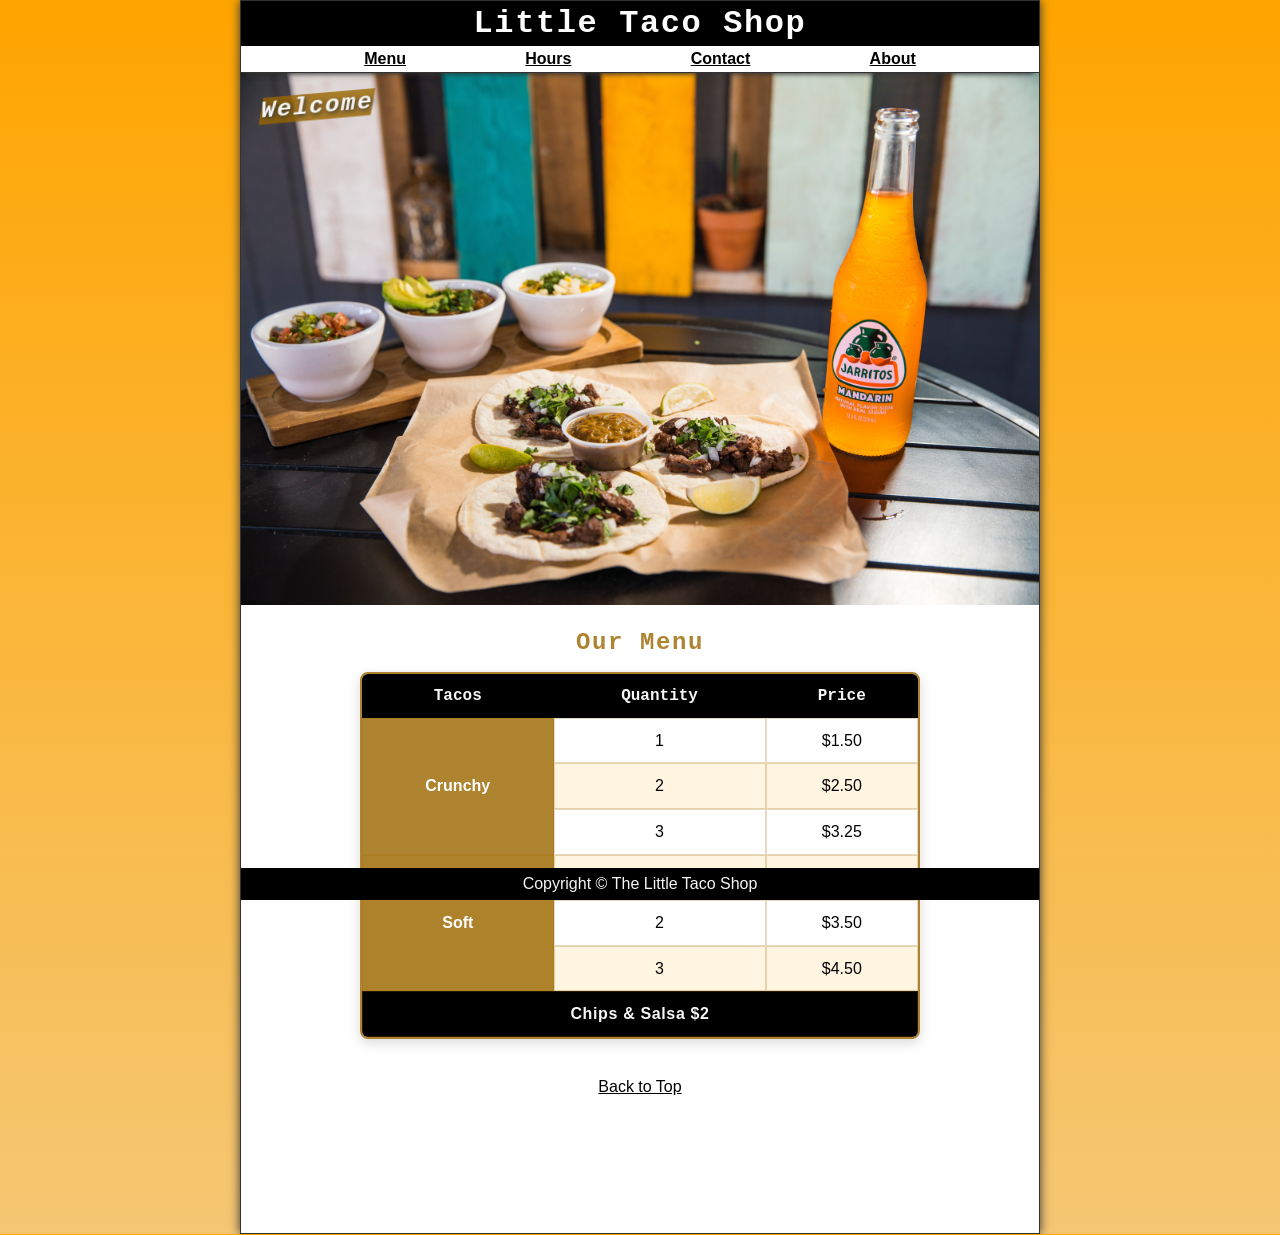
<file: CSS Project/index.html>
<!DOCTYPE html>
<html lang="en">

<head>
    <meta charset="UTF-8">
    <meta name="author" content="ADITYA">
    <meta name="decripstion" content="The official website for The Little Taco Shop">
    <meta name="viewport" content="width=device-width, initial-scale=1.0">
    <link rel="stylesheet" href="style.css">
    <link rel="icon" href="./img/favicon.ico">
    <title>The Little Taco Shop</title>
</head>

<body>
    <header class="header">
        <!-- Title -->
        <h1 class="header__h1">Little Taco Shop</h1>
        <nav class="header__nav">
            <ul class="header__ul">

                <li><a href="#menu">Menu</a></li>

                <li><a href="hour.html" target="_blank">Hours</a></li>

                <li><a href="contact.html" target="_blank">Contact</a></li>

                <li><a href="about.html" target="_blank">About</a></li>
            </ul>
        </nav>
    </header>

    <section class="hero">
        <h2 class="hero__h2">Welcome</h2>
        <figure>
            <img src="./img/tacos_and_drink_1000x667.png" alt="This image is shows tacos and drink on table">
            <figcaption class="offscreen">Tacos and a Drink</figcaption>
        </figure>
    </section>
    <main class="main">
        <article id="menu" class="main__article menu">
            <h2 id="menu_heading">Our Menu</h2>
            <table class="menu_container">
                <caption class="offscreen">Our Tacos</caption>
                <thead>
                <tr>
                    <th class="menu_header">Tacos</th>
                    <th class="menu_header">Quantity</th>
                    <th class="menu_header">Price</th>
                </tr>
                </thead>
                <tbody>
                <tr>
                    <td class="menu_item menu_c" rowspan="3">Crunchy</td>
                    <td class="menu_item">1</td>
                    <td class="menu_item">$1.50</td>
                </tr>
                <tr>
                    <td class="menu_item">2</td>
                    <td class="menu_item">$2.50</td>
                </tr>
                <tr>
                    <td class="menu_item">3</td>
                    <td class="menu_item">$3.25</td>
                </tr>
                <tr>
                    <td class="menu_item menu_s" rowspan="3">Soft</td>
                    <td class="menu_item">1</td>
                    <td class="menu_item">$2.00</td>
                </tr>
                <tr>
                    <td class="menu_item">2</td>
                    <td class="menu_item">$3.50</td>
                </tr>
                <tr>
                    <td class="menu_item">3</td>
                    <td class="menu_item">$4.50</td>
                </tr>
                <tr>
                    <td class="menu_item menu_cs" colspan="3">Chips &amp; Salsa $2</td>
                </tr>
                </tbody>
            </table>
            <br><br>
            <p class="center">
            <a  href="#">Back to Top</a>
            </p>
        </article>
    </main>
    <footer class="footer">
        <p>
            <span class="nowrap">Copyright &copy; </span>
            <span class="nowrap">The Little Taco Shop</span>
        </p>
    </footer>

</body>

</html>
</file>
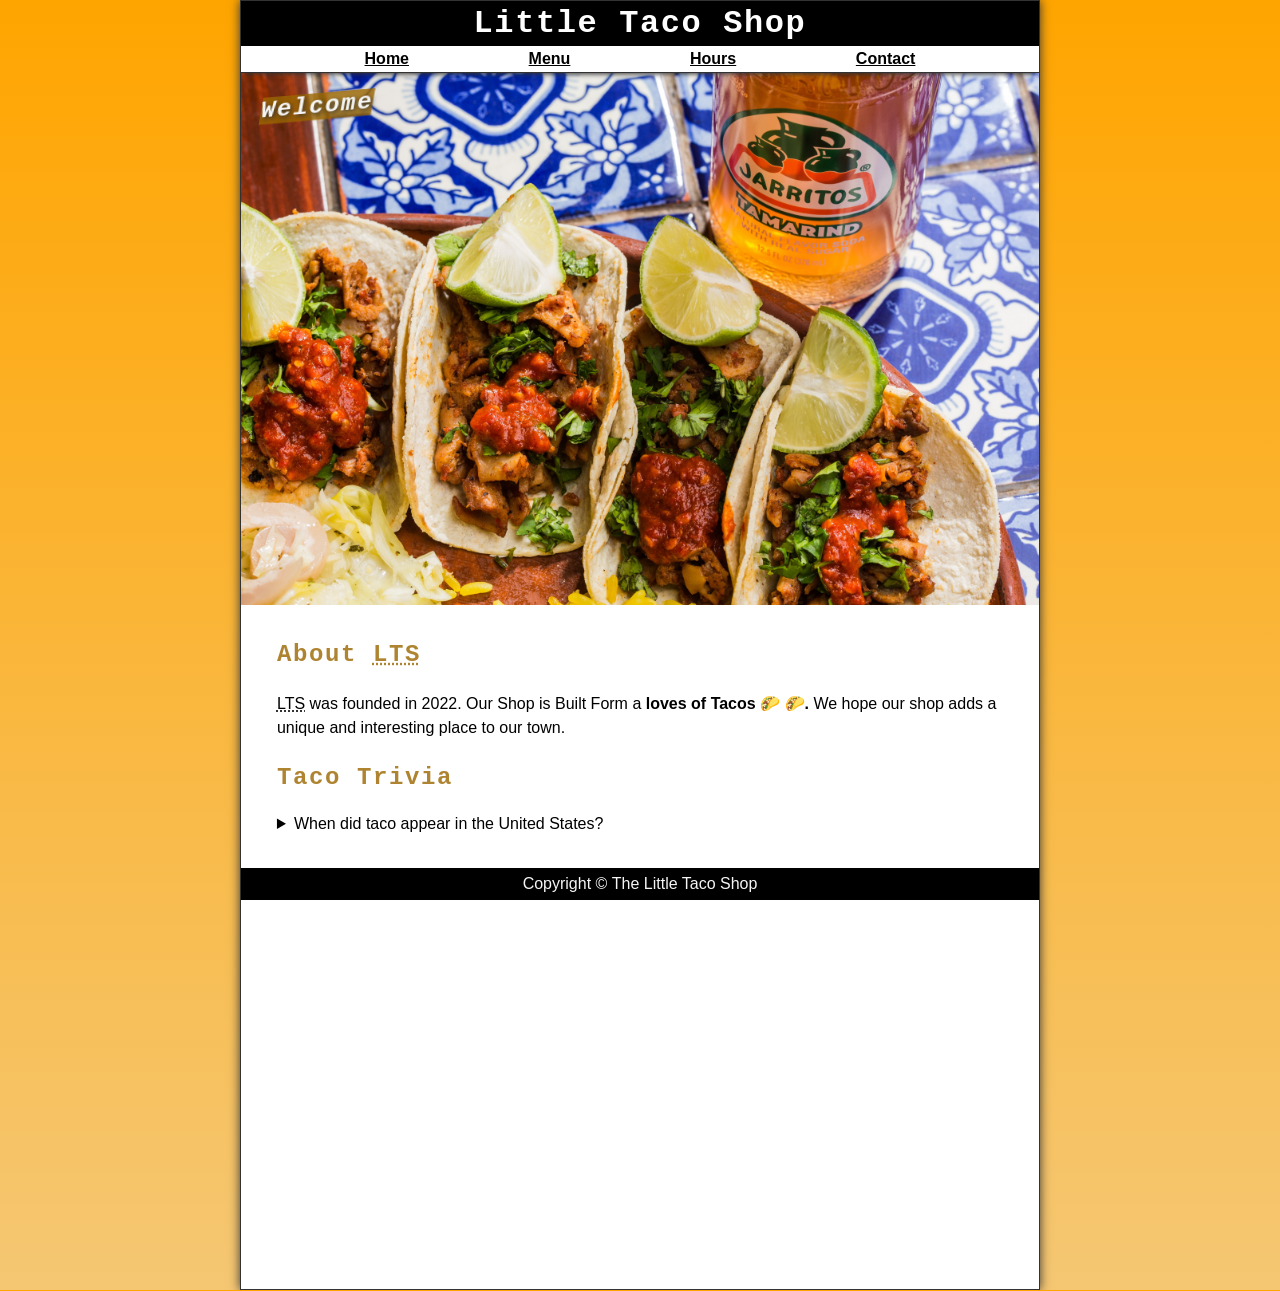
<file: CSS Project/about.html>
<!DOCTYPE html>
<html lang="en">

<head>
    <meta charset="UTF-8">
    <meta name="author" content="ADITYA">
    <meta name="decripstion" content="About The official website for The Little Taco Shop">
    <meta name="viewport" content="width=device-width, initial-scale=1.0">
    <link rel="stylesheet" href="style.css">
    <link rel="icon" href="./img/favicon.ico">
    <title>About LTS</title>
</head>

<body>
    <header class="header">
        <!-- Title -->
        <h1 class="header__h1">Little Taco Shop</h1>
        <nav class="header__nav">
            <ul class="header__ul">
                <li><a href="index.html" target="_blank">Home</a></li>

                <li><a href="index.html#menu">Menu</a></li>

                <li><a href="hour.html" target="_blank">Hours</a></li>

                <li><a href="contact.html" target="_blank">Contact</a></li>

            </ul>
        </nav>
    </header>
    <section class="hero">
        <h2 class="hero__h2">Welcome</h2>
        <figure>
            <img src="./img/tacos_delicioso_1000x667.png" alt="tacos delicious">
            <figcaption class="offscreen">Try these delicious taco</figcaption>
        </figure>
    </section>
    <main class="main">
        <article id="About" class="main__article about">
            <h2 class="about__h2">About <abbr title="Little Taco Shop"> LTS</abbr></h2>
            <p><abbr title="Little Taco Shop"> LTS</abbr> was founded in 2022. Our Shop is Built Form a <b>loves of
                    Tacos &#127790; &#127790;.</b> We hope our shop adds a unique and interesting place to our town.</p>
            <h2 class="about__h2"><b>Taco Trivia</b></h2>
            <details class="about_detail">
                <summary>When did taco appear in the United States?</summary>
                <p class="about__description">Lorem ipsum dolor sit amet consectetur adipisicing elit. Tempora dolor aut repudiandae temporibus
                    necessitatibus fuga animi sint beatae Lorem ipsum dolor sit amet consectetur, adipisicing elit. Provident, iure?</p>
            </details>
        </article>
    </main>
        <footer class="footer">
        <p>
            <span class="nowrap">Copyright &copy; </span>
            <span class="nowrap">The Little Taco Shop</span>
        </p>
    </footer>
</body>

</html>
</file>
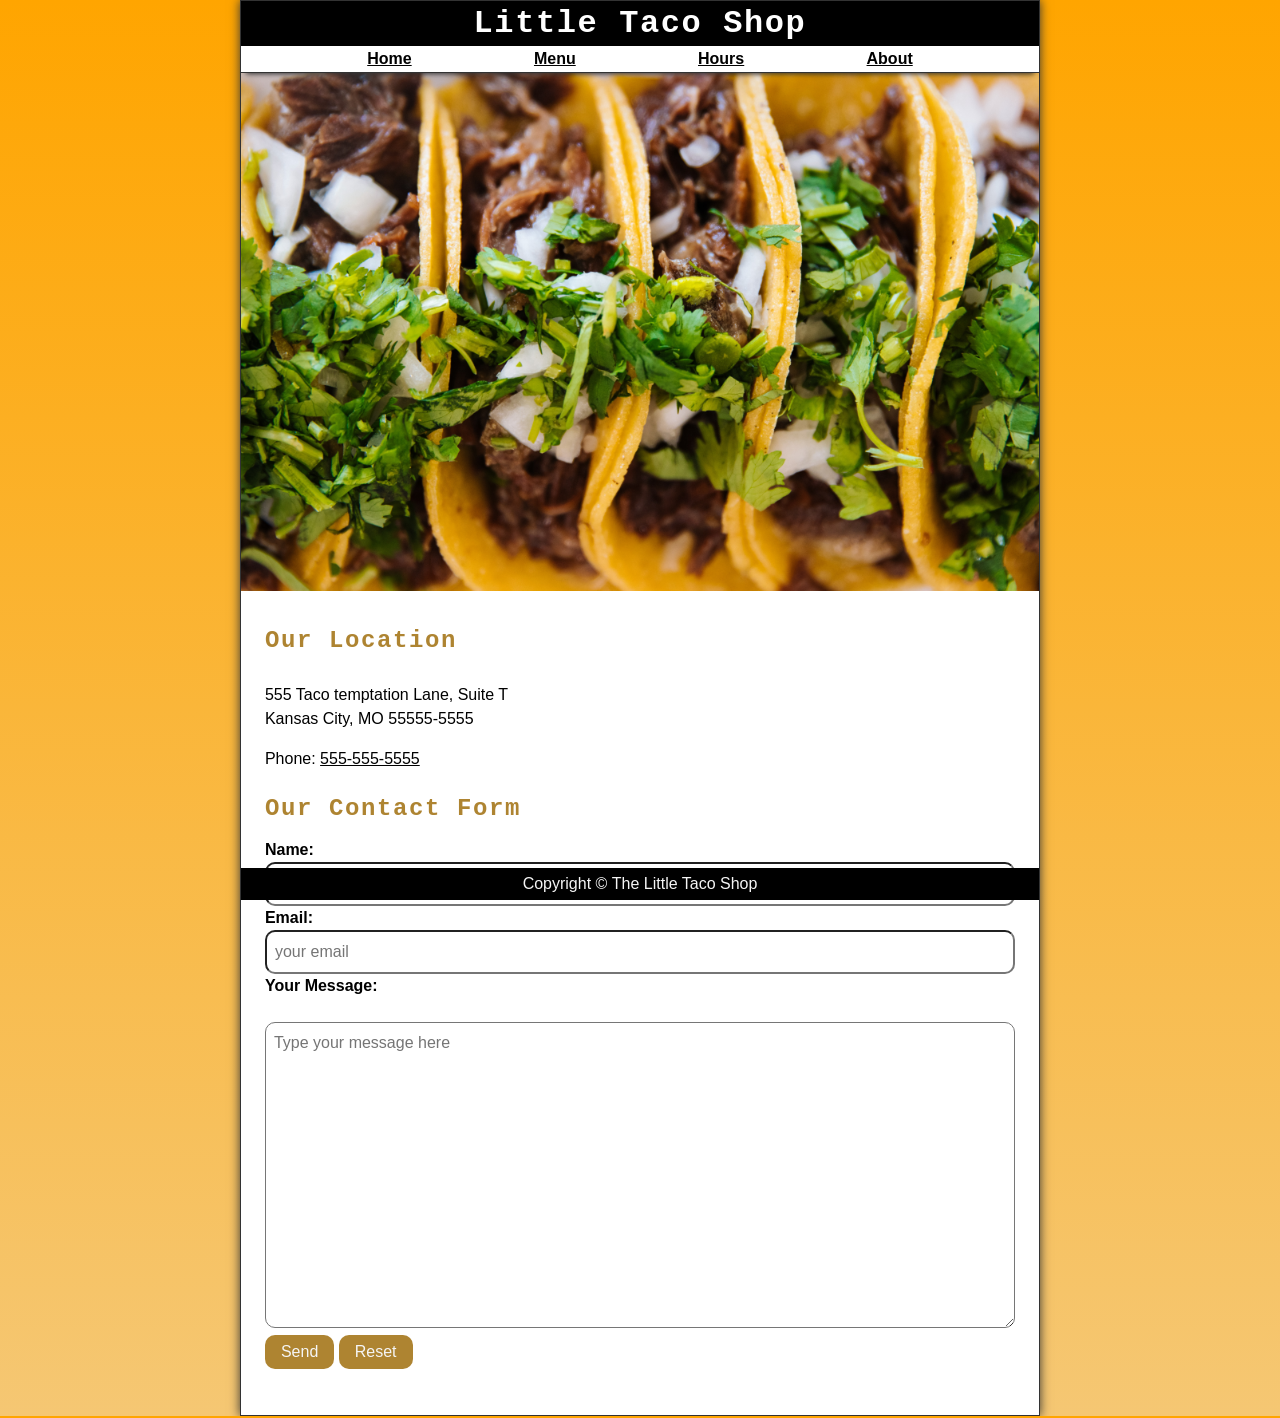
<file: CSS Project/contact.html>
<!DOCTYPE html>
<html lang="en">

<head>
    <meta charset="UTF-8">
    <meta name="viewport" content="width=device-width, initial-scale=1.0">
    <link rel="stylesheet" href="style.css">
    <link rel="icon" href="./img/favicon.ico">
    <title>Contact LTS</title>
</head>

<body>
    <header class="header">
        <!-- Title -->
        <h1 class="header__h1">Little Taco Shop</h1>
        <nav class="header__nav">
            <ul class="header__ul">
                <li><a href="index.html" target="_blank">Home</a></li>

                <li><a href="index.html#menu">Menu</a></li>

                <li><a href="hour.html" target="_blank">Hours</a></li>

                <li><a href="about.html" target="_blank">About</a></li>

            </ul>
        </nav>
    </header>

    <section class="hero">
        <figure>
            <img src="./img/tacos_close_up_1000x649.png" alt="This image is shows tacos and drink on table">
            <figcaption class="offscreen">Little Toca Shop Tacos</figcaption>
        </figure>
    </section>

    <main class="main contact">
        <article class="main__article contact_first">
            <h2 class="contact_h2">Our Location</h2>

            <p id="adderess">555 Taco temptation Lane, Suite T <br>Kansas City, MO 55555-5555</p>

            <p>Phone: <a href="tel:+15551234567">555-555-5555</a></p>
        </article>
        <article class="main__article">
            <h2>Our Contact Form</h2>
            <form action="#">
                    <p>
                        <label class="label" for="Name">Name: </label>
                        <input class="input_form" type="text" id="Name" name="Name" placeholder="your name" required>
                    </p>
                    <p>
                        <label class="label" for="Email">Email: </label>
                        <input class="input_form" type="email" name="Email" id="Email" placeholder="your email">
                    </p>
                    <p>
                        <label class="label" for="Message">Your Message:</label><br>
                        <textarea class="input_form" name="Message" id="Message" cols="30" rows="12"
                            placeholder="Type your message here"></textarea>
                    </p>
                <button class="btn_form" type="submit">Send</button>
                <button class="btn_form" type="reset">Reset</button>
            </form>
        </article>
    </main>
    <footer class="footer">
        <p>
            <span class="nowrap">Copyright &copy; </span>
            <span class="nowrap">The Little Taco Shop</span>
        </p>
    </footer>

</body>

</html>
</file>
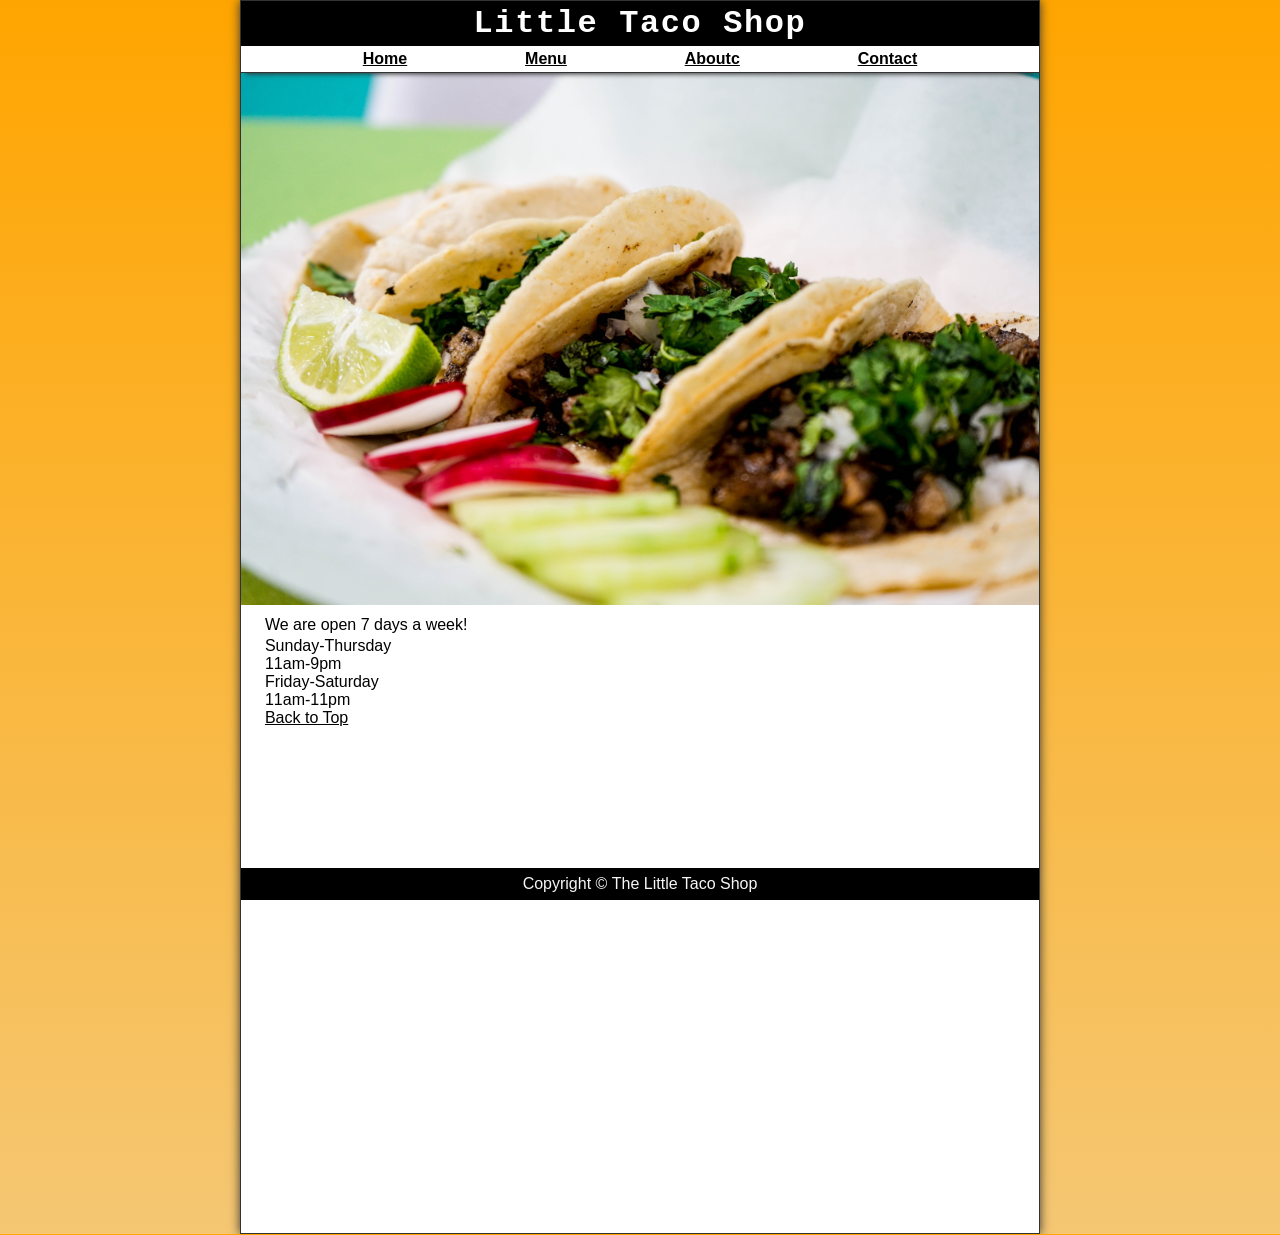
<file: CSS Project/hour.html>
<!DOCTYPE html>
<html lang="en">

<head>
    <meta charset="UTF-8">
    <meta name="viewport" content="width=device-width, initial-scale=1.0">
    <link rel="stylesheet" href="style.css">
    <link rel="icon" href="./img/favicon.ico">
    <title>Hour LTS</title>
</head>

<body>
    <header class="header">
        <!-- Title -->
        <h1 class="header__h1">Little Taco Shop</h1>
        <nav class="header__nav">
            <ul class="header__ul">
                <li><a href="index.html" target="_blank">Home</a></li>

                <li><a href="index.html#menu">Menu</a></li>

                <li><a href="about.html" target="_blank">Aboutc</a></li>

                <li><a href="contact.html" target="_blank">Contact</a></li>

            </ul>
        </nav>
    </header>
    <section class="hero">
        <figure>
            <img src="./img/tacos_tray_1000x667.png" alt="This image is shows tacos and drink on table">
            <figcaption class="offscreen">Tacos and a Drink</figcaption>
        </figure>
    </section>
    <main class="main">
        <article class="main__article">
            <p>We are open 7 days a week!</p>
            <dt>
                <dl>
                    Sunday-Thursday
                    <dd>11am-9pm</dd>
                </dl>
                <dl>
                    Friday-Saturday
                    <dd>11am-11pm</dd>
                </dl>
            </dt>
            <a href="#">Back to Top</a>
        </article>
    </main>
    <footer class="footer">
        <p>
            <span class="nowrap">Copyright &copy; </span>
            <span class="nowrap">The Little Taco Shop</span>
        </p>
    </footer>

</body>

</html>
</file>
<file: CSS Project/style.css>
/* Reset */

*{
    margin: 0px;
    padding: 0px;
    box-sizing: border-box;
}

img{
    display: block;
    width: 100%;
    height: auto;
}

input,button,textarea{
    font: inherit;
}

.offscreen{
    position:absolute;
    left: -1000px;
}

html{
    scroll-behavior: smooth;
    font-size: 1rem;
    font-family: Arial, Helvetica, sans-serif;
    background-color: orange;
    background-image: linear-gradient(orange,rgb(245, 199, 115));
}

body{
    background-color: white;
    min-height: 100vh;
    max-width: 800px;
    margin: 0px auto;
    border: 1px #333 solid;
    box-shadow: 0 0 10px #333;
}

h1 , h2 , h3{
    font-family: monospace;
    letter-spacing: 0.1rem;
}

h2 , h3{
    margin-bottom: 1rem;
    color: rgba(155, 103, 0, 0.806);;
}

p{
    line-height: 1.5;
}

a:any-link{
    color: black;
}

a:hover{
    color: #3333334c;
}

/* Header */

.header{
    position: sticky;
    top: 0;
    z-index: 1;
}

.header__h1{
    text-align: center;
    background-color: black;
    color: white;
    padding: .25rem 2.5%;
}

.header__nav{
    background-color: white;
    border-bottom: #333 1px solid;
    box-shadow: 0px 6px 5px -5px #333;
    font-weight: bolder;
}

.header__ul{
    padding: .25rem 2.5%;
    list-style-type: none;
    display: flex;
    justify-content: space-evenly;
    gap: 1rem;
}

.hero{
    position: relative;
}

.hero__h2{
    background-color: rgba(155, 103, 0, 0.806);
    position: absolute;
    text-shadow: 2px 2px 5px #333;
    left: 20px;
    top: -100px;
    animation: showWelcome 0.5s ease-in-out 1s forwards;
    color: whitesmoke;
}
#menu_heading{
    color: rgba(155, 103, 0, 0.806);
    text-align: center;
}

@keyframes showWelcome {
    0% {
        top: -20px;
        transform: skew(0deg, -5deg)
        scaleY(1.2);
    }

    80%{
        top: 30px;
        transform: skew(10deg,-5deg)
        scaleY(1.2)
    }
    100%{
        top: 20px;
        transform: skew(-10deg, -5deg)
        scaleY(1)
    }
}

.nowrap{
    white-space: nowrap;
}

/* footer */

.footer{
    text-align: center;
    position: sticky;
    bottom: 0;
    background-color: rgb(0,0,0);
    color: whitesmoke;
    padding: .25rem 2.5%;
}

/* main */

.main{
    padding: .25rem 2.5%;
}

.main__article{
    scroll-margin-top: 6.5rem;
    margin: 0.25rem;
}

.main__article:last-child{
    min-height: calc(100vh - 20rem);
}

/* about */

.about{
    margin: 2rem 1rem;
}

.about__h2{
    margin: 1.5rem 0rem;
}

.about__description{
    margin-top: 1rem;
}

/* contact */

.contact{
    margin-top: 1rem;
}

.contact_first{
    margin-bottom: 1.5rem;
}

.contact_h2{
    margin: 1rem 0rem 1.8rem 0rem;
}

#adderess{
    margin-bottom: 1rem;
}

.label{
    display: block;
    font-weight: bold;
}

.input_form{
    width: 100%;
    padding: 0.5rem;
    border-radius: 10px;
}

.btn_form{
    padding: 0.5rem 1rem;
    background-color:  rgba(155, 103, 0, 0.806);
    color: whitesmoke;
    border: none;
    border-radius: 10px;
    cursor: pointer;
}

.btn_form:hover{
        background-color:  rgba(215, 171, 82, 0.806);

}

.center{
    text-align: center;
}

/* menu */

.menu{
    padding: 1rem 0 1.5rem;
}

.menu_container{
    width: min(100%, 560px);
    margin: 0 auto;
    border-collapse: separate;
    border-spacing: 0;
    overflow: hidden;
    border: 2px solid rgba(155, 103, 0, 0.806);
    border-radius: 8px;
    box-shadow: 0 4px 12px rgba(51, 51, 51, 0.18);
}

.menu_header{
    background-color: black;
    color: whitesmoke;
    font-family: monospace;
    padding: 0.8rem;
    text-align: center;
}

.menu_item{
    padding: 0.8rem;
    border: 1px solid rgba(155, 103, 0, 0.25);
    text-align: center;
}

.menu_container tbody tr:nth-child(even){
    background-color: rgb(255, 245, 225);
}

.menu_container tbody tr:hover{
    background-color: rgb(255, 229, 181);
}

.menu_c,
.menu_s{
    background-color: rgba(155, 103, 0, 0.806);
    color: white;
    font-weight: bold;
}

.menu_cs{
    background-color: black;
    color: whitesmoke;
    font-weight: bold;
    letter-spacing: 0.04rem;
}

@media screen and (max-width: 480px){
    .meni_header,
    .menu_item{
        padding: 0.65rem 0.4rem;
    }
}
</file>
